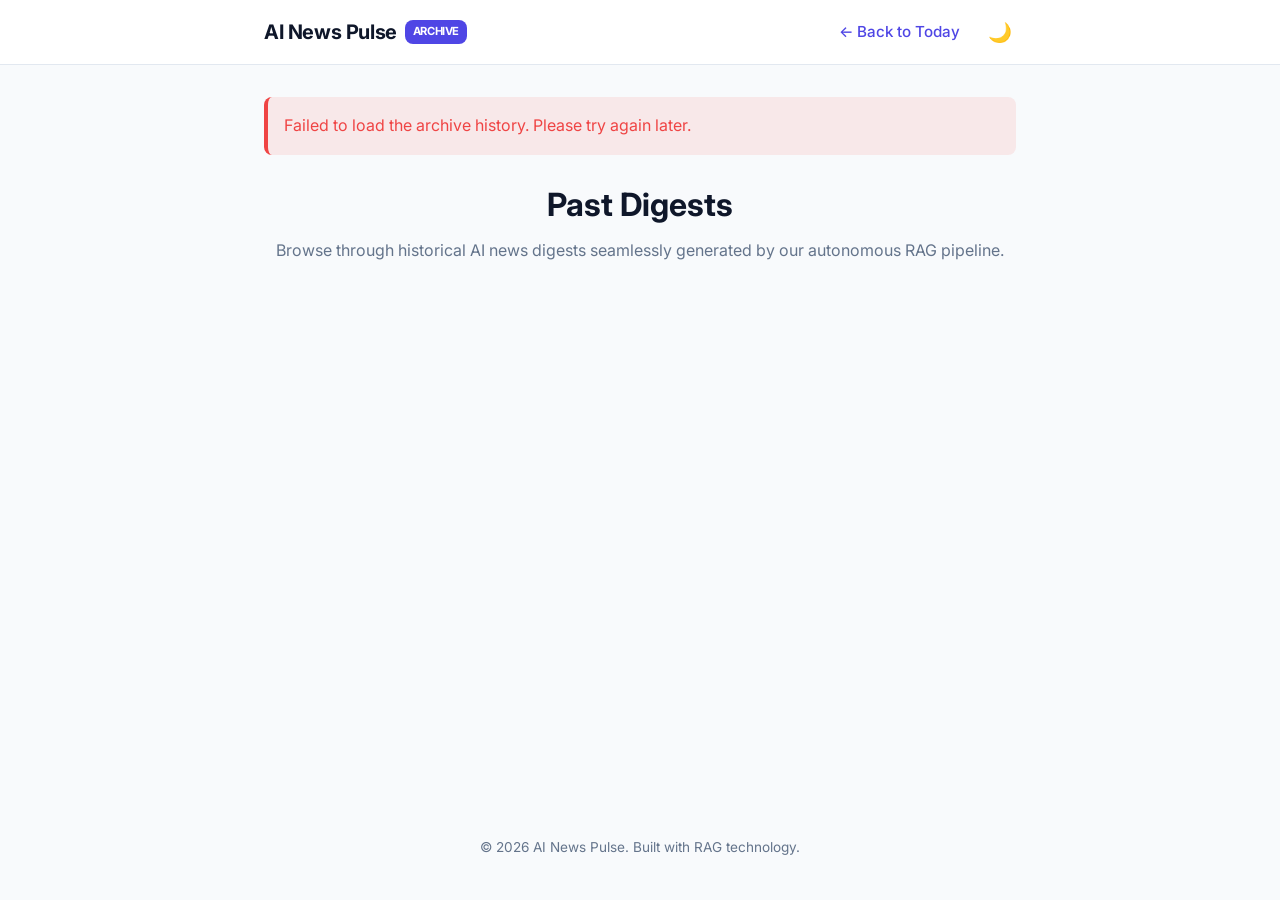
<file: frontend/archive.html>
<!DOCTYPE html>
<html lang="en">
<head>
    <meta charset="UTF-8">
    <meta name="viewport" content="width=device-width, initial-scale=1.0">
    <title>Archive — AI News Pulse</title>
    <meta name="description" content="Browse past daily digests of Artificial Intelligence news and releases.">
    
    <!-- Modern Typography -->
    <link rel="preconnect" href="https://fonts.googleapis.com">
    <link rel="preconnect" href="https://fonts.gstatic.com" crossorigin>
    <link href="https://fonts.googleapis.com/css2?family=Inter:wght@400;500;600;700&display=swap" rel="stylesheet">
    
    <!-- Styles -->
    <link rel="stylesheet" href="css/styles.css">
</head>
<body class="light-mode">
    <!-- Prevent White Flash (FOUC) by immediately applying saved theme -->
    <script>
        const savedTheme = localStorage.getItem("theme");
        if (savedTheme) {
            document.body.className = savedTheme;
        }
    </script>
    <header class="navbar">
        <div class="nav-container">
            <h1 class="logo">AI News Pulse <span class="badge">Archive</span></h1>
            <div class="nav-actions">
                <a href="index.html" class="nav-link">← Back to Today</a>
                <button id="theme-toggle" class="theme-btn" aria-label="Toggle Dark Mode">
                    🌙
                </button>
            </div>
        </div>
    </header>

    <main class="container">
        <!-- Error State -->
        <div id="error-container" class="error-box hidden">
            <p>Failed to load the archive history. Please try again later.</p>
        </div>

        <section class="archive-header">
            <h2>Past Digests</h2>
            <p>Browse through historical AI news digests seamlessly generated by our autonomous RAG pipeline.</p>
        </section>

        <!-- Archive Grid -->
        <div id="archive-list" class="archive-grid">
            <!-- JavaScript (app.js) will inject the historical digest cards here -->
            <p class="loading-text">Loading historical digests...</p>
        </div>
    </main>

    <footer class="site-footer">
        <div class="footer-container">
            <p>&copy; 2026 AI News Pulse. Built with RAG technology.</p>
        </div>
    </footer>

    <!-- Scripts -->
    <script src="js/theme.js"></script>
    <!-- We can reuse app.js to fetch the archive list if we detect we're on the archive page -->
    <script src="js/app.js"></script>
</body>
</html>
</file>
<file: frontend/css/styles.css>
/* 
  AI News Pulse - Main Stylesheet
  Focus: Modern Aesthetics, Glassmorphism, Dark/Light Mode
*/

/* ==========================================================================
   CSS Variables (Theme Tokens)
   ========================================================================== */
:root {
    /* Light Mode (Default) */
    --bg-color: #f8fafc; /* Slate 50 */
    --surface-color: #ffffff;
    --border-color: #e2e8f0;
    --text-main: #0f172a;
    --text-muted: #64748b;
    --accent-color: #4f46e5; /* Indigo */
    --accent-hover: #4338ca;
    
    /* Layout & UI Tokens */
    --border-radius-lg: 16px;
    --border-radius-md: 12px;
    --border-radius-sm: 8px;
    --transition-speed: 0.3s;
    --container-width: 800px;
}

body.dark-mode {
    /* Dark Mode Overrides */
    --bg-color: #0f172a; /* Slate 900 */
    --surface-color: #1e293b; /* Slate 800 */
    --border-color: #334155;
    --text-main: #f8fafc;
    --text-muted: #94a3b8;
    --accent-color: #818cf8; /* Lighter indigo */
    --accent-hover: #a5b4fc;
}

/* ==========================================================================
   Base Reset & Typography
   ========================================================================== */
* {
    box-sizing: border-box;
    margin: 0;
    padding: 0;
}

body {
    font-family: 'Inter', system-ui, -apple-system, sans-serif;
    background-color: var(--bg-color);
    color: var(--text-main);
    line-height: 1.6;
    transition: background-color var(--transition-speed) ease, color var(--transition-speed) ease;
    -webkit-font-smoothing: antialiased;
}

a {
    color: var(--accent-color);
    text-decoration: none;
    transition: color 0.2s ease;
}

a:hover {
    color: var(--accent-hover);
    text-decoration: underline;
}

/* ==========================================================================
   Layout Containers
   ========================================================================== */
.container {
    max-width: var(--container-width);
    margin: 0 auto;
    padding: 2rem 1.5rem;
    min-height: calc(100vh - 160px);
}

/* ==========================================================================
   Navigation (Header)
   ========================================================================== */
.navbar {
    position: sticky;
    top: 0;
    z-index: 100;
    background: var(--surface-color);
    border-bottom: 1px solid var(--border-color);
}

.nav-container {
    max-width: var(--container-width);
    margin: 0 auto;
    padding: 1rem 1.5rem;
    display: flex;
    justify-content: space-between;
    align-items: center;
}

.logo {
    font-size: 1.25rem;
    font-weight: 700;
    letter-spacing: -0.02em;
    display: flex;
    align-items: center;
    gap: 0.5rem;
}

.badge {
    font-size: 0.7rem;
    text-transform: uppercase;
    background: var(--accent-color);
    color: white;
    padding: 0.2rem 0.5rem;
    border-radius: var(--border-radius-sm);
}

.nav-actions {
    display: flex;
    align-items: center;
    gap: 1.5rem;
}

.nav-link {
    font-weight: 500;
    font-size: 0.95rem;
}

.theme-btn {
    background: none;
    border: none;
    font-size: 1.2rem;
    cursor: pointer;
    transition: transform 0.2s ease;
    padding: 0.25rem;
}

.theme-btn:hover {
    transform: scale(1.1);
}

/* ==========================================================================
   Status Bar & Utilities
   ========================================================================== */
.status-bar {
    font-size: 0.85rem;
    color: var(--text-muted);
    margin-bottom: 1.5rem;
    display: flex;
    align-items: center;
}

.status-bar::before {
    content: '';
    display: inline-block;
    width: 8px;
    height: 8px;
    background-color: #10b981; /* Emerald green */
    border-radius: 50%;
    margin-right: 8px;
    box-shadow: 0 0 8px rgba(16, 185, 129, 0.6);
}

.hidden {
    display: none !important;
}

.error-box {
    background: rgba(239, 68, 68, 0.1);
    border-left: 4px solid #ef4444;
    padding: 1rem;
    color: #ef4444;
    border-radius: var(--border-radius-sm);
    margin-bottom: 1.5rem;
}

/* ==========================================================================
   M3 Card Reusables
   ========================================================================== */
.m3-card, .hero-card {
    background: var(--surface-color);
    border: 1px solid var(--border-color);
    border-radius: var(--border-radius-lg);
    position: relative;
    overflow: hidden;
}

/* ==========================================================================
   Hero Section (Executive Summary)
   ========================================================================== */
.hero-card {
    padding: 2rem;
    margin-bottom: 2rem;
    position: relative;
    overflow: hidden;
}

/* Subtle gradient decoration behind the glass */
.hero-card::before {
    content: '';
    position: absolute;
    top: -50%;
    left: -50%;
    width: 200%;
    height: 200%;
    background: radial-gradient(circle at center, rgba(79, 70, 229, 0.15) 0%, transparent 50%);
    z-index: -1;
    animation: rotate 20s linear infinite;
}

@keyframes rotate {
    0% { transform: rotate(0deg); }
    100% { transform: rotate(360deg); }
}

.hero-label {
    font-size: 0.75rem;
    font-weight: 700;
    color: var(--accent-color);
    letter-spacing: 0.05em;
    margin-bottom: 1rem;
    display: flex;
    align-items: center;
    gap: 0.5rem;
}

.hero-content p {
    font-size: 1.15rem;
    font-weight: 500;
    line-height: 1.5;
}

/* ==========================================================================
   Dynamic Category Accordions
   ========================================================================== */
.accordion-group {
    display: flex;
    flex-direction: column;
    gap: 1rem;
}

.accordion-item {
    border-radius: var(--border-radius-md);
    overflow: hidden;
    transition: all var(--transition-speed) ease;
}

.accordion-header {
    width: 100%;
    text-align: left;
    padding: 1.25rem 1.5rem;
    background: transparent;
    border: none;
    font-size: 1.1rem;
    font-weight: 600;
    color: var(--text-main);
    cursor: pointer;
    display: flex;
    justify-content: space-between;
    align-items: center;
}

.accordion-header:hover {
    background: rgba(128, 128, 128, 0.05);
}

.accordion-icon {
    font-size: 0.8rem;
    transition: transform var(--transition-speed) ease;
    color: var(--text-muted);
}

.accordion-item.active .accordion-icon {
    transform: rotate(180deg);
}

.accordion-content {
    max-height: 0;
    overflow: hidden;
    transition: max-height var(--transition-speed) ease-in-out;
}

.accordion-inner {
    padding: 0 1.5rem 1.5rem 1.5rem;
}

/* Markdown Specifics generated by marked.js */
.accordion-inner p {
    margin-bottom: 1rem;
}

.accordion-inner ul, 
.accordion-inner ol {
    margin-bottom: 1rem;
    padding-left: 1.5rem;
}

.accordion-inner li {
    margin-bottom: 0.5rem;
}

.accordion-inner li::marker {
    color: var(--accent-color);
}

/* ==========================================================================
   Archive Page Specifics
   ========================================================================== */
.archive-header {
    margin-bottom: 2rem;
    text-align: center;
}

.archive-header h2 {
    font-size: 2rem;
    margin-bottom: 0.5rem;
}

.archive-header p {
    color: var(--text-muted);
}

.archive-grid {
    display: flex;
    flex-direction: column;
    gap: 1rem;
}

.archive-card {
    display: block;
    padding: 1.5rem;
    color: inherit;
    text-decoration: none;
    transition: transform 0.2s ease, box-shadow 0.2s ease;
}

.archive-card:hover {
    transform: translateY(-2px);
    text-decoration: none;
    color: inherit;
}

.archive-date {
    font-weight: 600;
    font-size: 1.1rem;
    margin-bottom: 0.5rem;
}

.archive-snippet {
    color: var(--text-muted);
    font-size: 0.95rem;
    display: -webkit-box;
    -webkit-line-clamp: 2;
    -webkit-box-orient: vertical;
    overflow: hidden;
}

.loading-text {
    text-align: center;
    color: var(--text-muted);
    font-style: italic;
    padding: 2rem;
}

/* ==========================================================================
   Footer
   ========================================================================== */
.site-footer {
    border-top: 1px solid var(--glass-border);
    padding: 2rem 1.5rem;
    text-align: center;
    color: var(--text-muted);
    font-size: 0.85rem;
}

.site-footer p {
    margin-bottom: 0.5rem;
}

.disclaimer {
    font-size: 0.75rem;
    opacity: 0.8;
}

/* ==========================================================================
   Responsive (Mobile First Overrides)
   ========================================================================== */
@media (max-width: 600px) {
    .container {
        padding: 1.5rem 1rem;
    }
    
    .hero-card {
        padding: 1.5rem;
    }
    
    .hero-content p {
        font-size: 1rem;
    }
}
</file>
